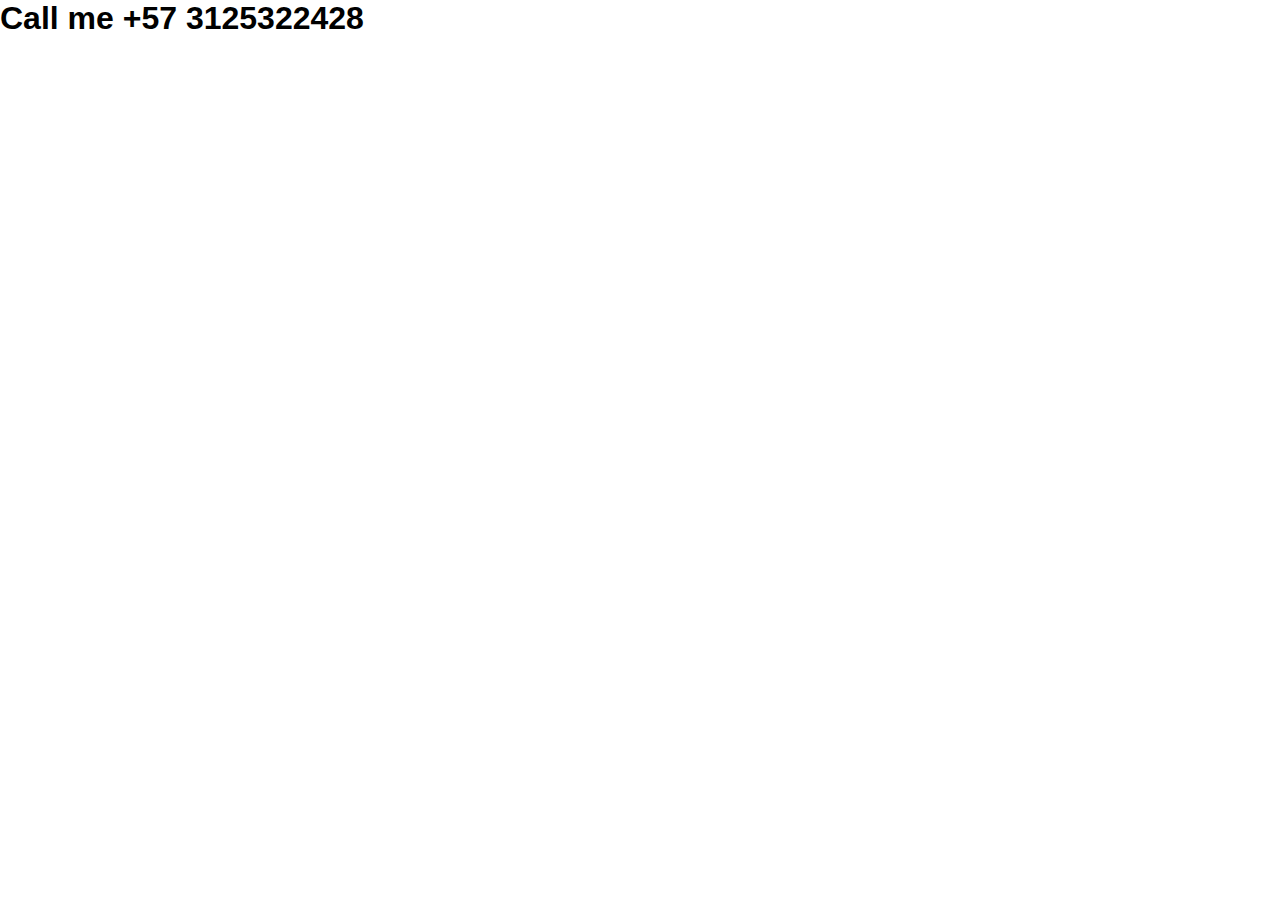
<file: about.html>
<!DOCTYPE html>
<html lang="en">
<head>
    <meta charset="UTF-8">
    <meta http-equiv="X-UA-Compatible" content="IE=edge">
    <meta name="viewport" content="width=device-width, initial-scale=1.0">
    <link rel="stylesheet" href="./style.css">
    <title>About</title>
</head>
<body>
    <h1>Call me +57 3125322428</h1>
</body>
</html>
</file>
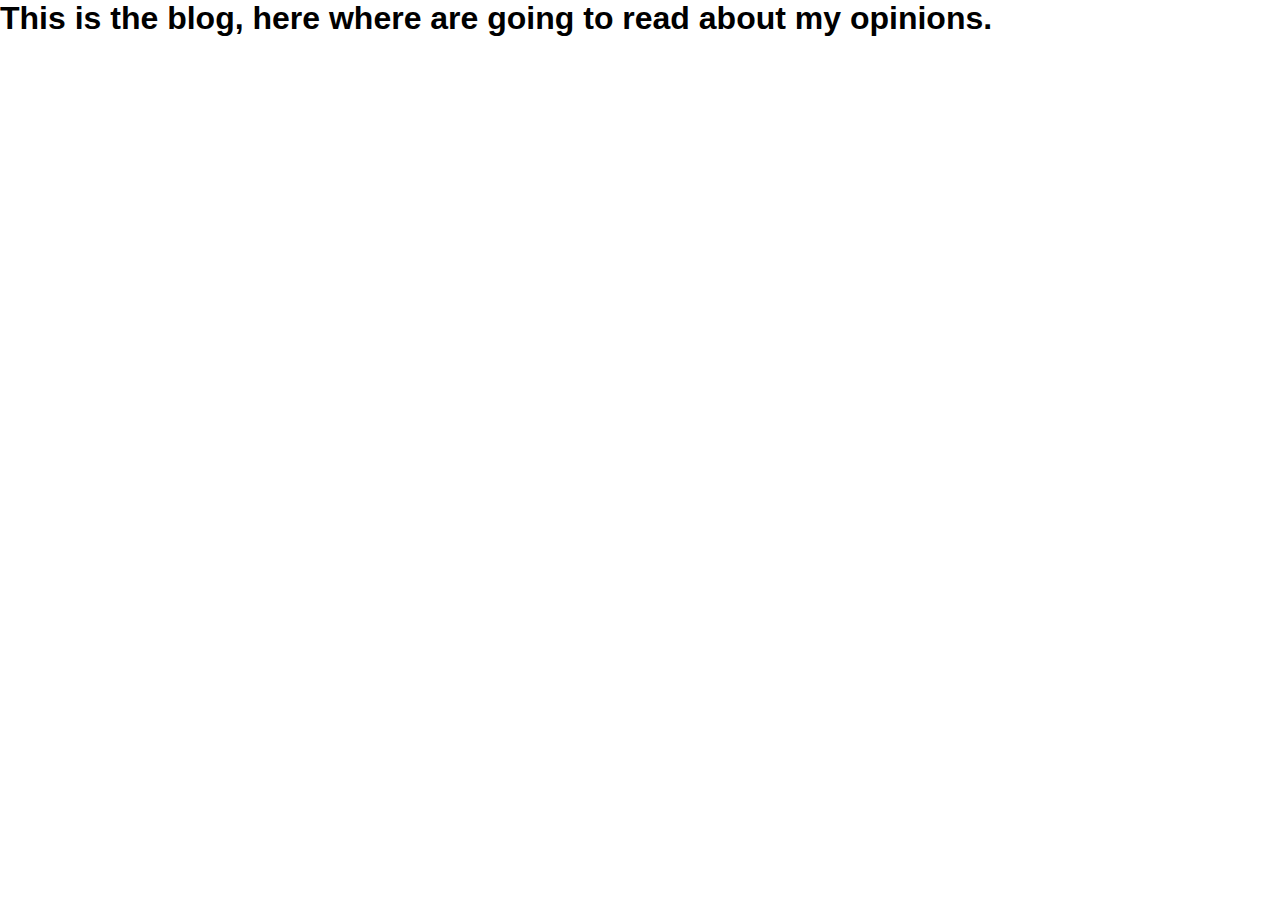
<file: blog.html>
<!DOCTYPE html>
<html lang="en">
<head>
    <meta charset="UTF-8">
    <meta http-equiv="X-UA-Compatible" content="IE=edge">
    <meta name="viewport" content="width=device-width, initial-scale=1.0">
    <link rel="stylesheet" href="./style.css">
    <title>Blog</title>
</head>
<body>
    <h1>This is the blog, here where are going to read about my opinions.</h1>
</body>
</html>
</file>
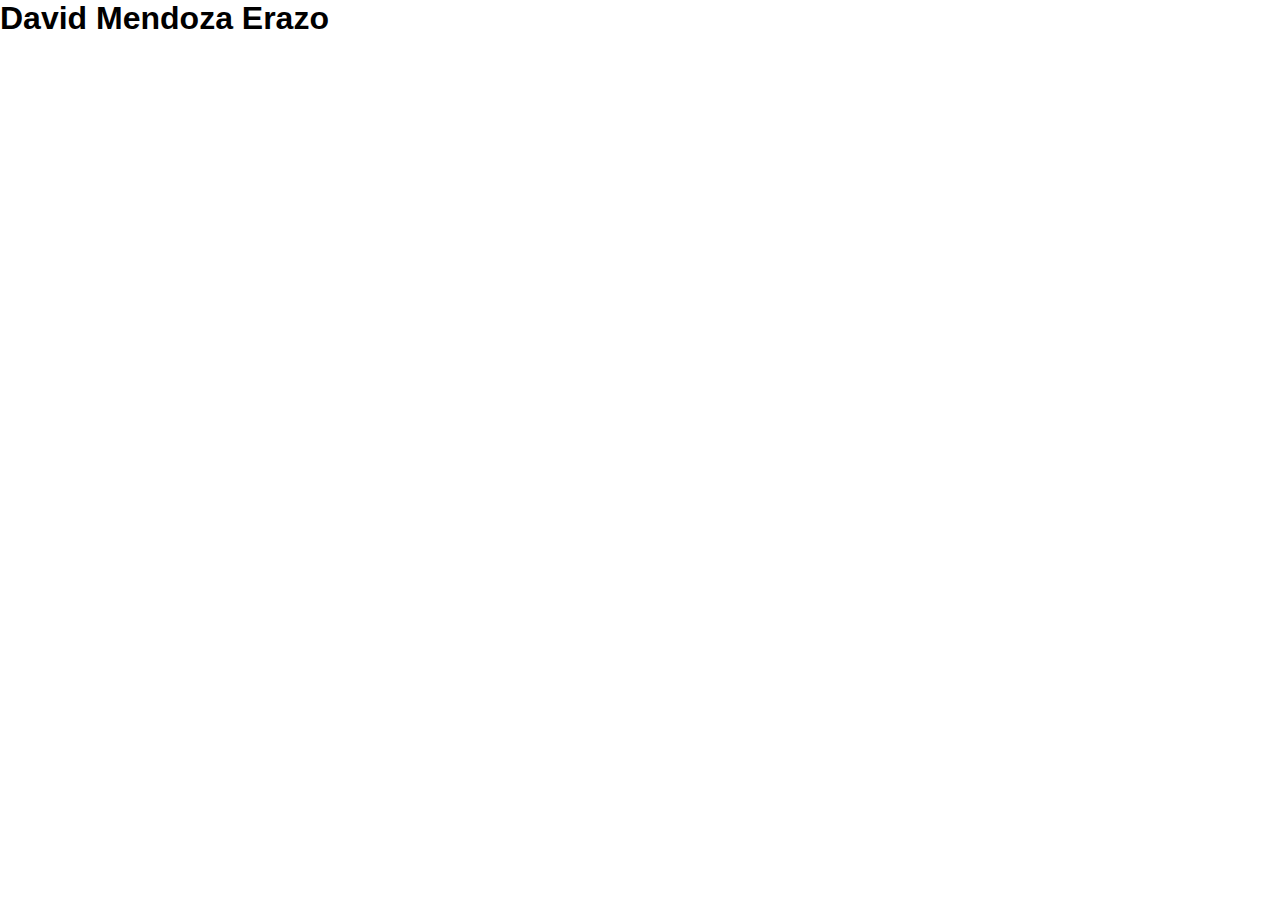
<file: contact.html>
<!DOCTYPE html>
<html lang="en">
<head>
    <meta charset="UTF-8">
    <meta http-equiv="X-UA-Compatible" content="IE=edge">
    <meta name="viewport" content="width=device-width, initial-scale=1.0">
    <link rel="stylesheet" href="./style.css">
    <title>Contacto</title>
</head>
<body>
    <h1>David Mendoza Erazo</h1>
</body>
</html>
</file>
<file: style.css>
*{
    margin: 0;
    padding: 0;
    box-sizing: border-box;
}
body {
    font-family: 'Quicksand', sans-serif;
}
ul{
    list-style: none;
}
a{
    text-decoration: none;
    color: black;
}
.header {
    display: flex;
    justify-content: space-between;
    padding: 15px;
}
.header--list{
    display: flex;
    justify-content: space-between;
    width: 300px;
}
.img--logo{
    width:35px;
    height: 35px;
    border-radius: 20px;
}
.header a:hover{
    text-decoration: underline;
}
.main--container{
    display: flex;
    width: 75%;
    margin: 20px auto;
    justify-content: space-between;
}
main .main--container .main--img{
    width: 300px;
    border-radius: 15px;
    padding: 10px;
}
.main--info{
    width: 50%;
}
.info--name{
    font-size: 22px;
    margin-bottom: 15px;
}
</file>
